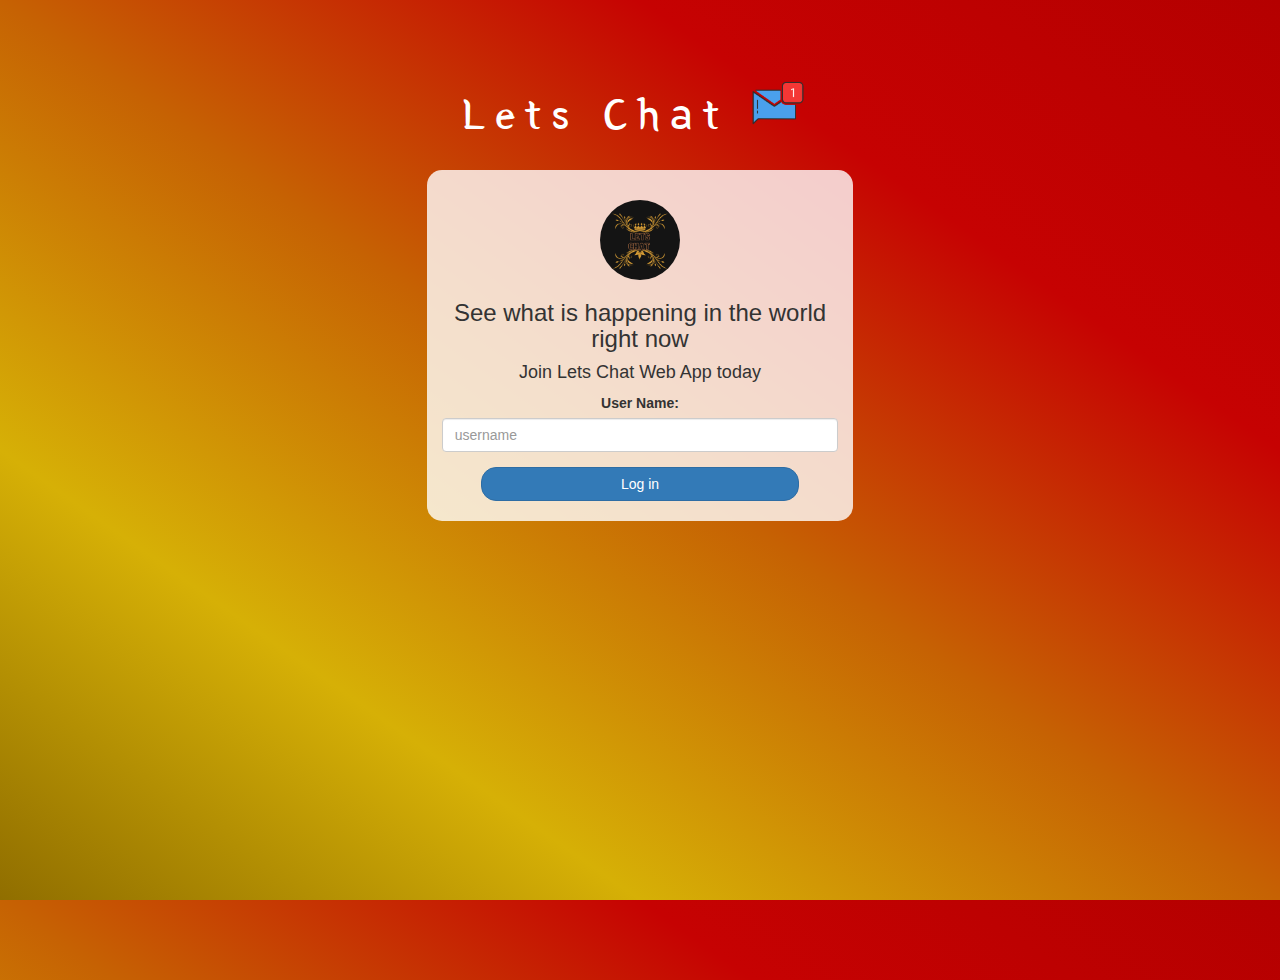
<file: index.html>
<!DOCTYPE html>
<html>
<head>
	<title>Lets Chat Web App</title>
<link href="https://fonts.googleapis.com/css?family=Yeon+Sung&display=swap" rel="stylesheet"><meta name="viewport" content="width=device-width, initial-scale=1">

<link rel="stylesheet" href="https://maxcdn.bootstrapcdn.com/bootstrap/3.4.0/css/bootstrap.min.css">
<script src="https://ajax.googleapis.com/ajax/libs/jquery/3.4.1/jquery.min.js"></script>
<script src="https://maxcdn.bootstrapcdn.com/bootstrap/3.4.0/js/bootstrap.min.js"></script>

<link rel="stylesheet" type="text/css" href="style.css">
<script src="kwitter.js"></script>
</head>
<body>
<center>
	<h1 class="header">	
		Lets Chat	<sup>
	<img src="m2.png">
	</sup>
</h1>
	<div class="col-lg-4 col-md-6 col-sm-6 col-xs-11 login_div">
	<img src="Lets Chat.png" class="logo">
		<h3 >See what is happening in the world right now</h3>
		<h4 >Join Lets Chat Web App today</h4>
		<div class="form-group">
		  <label >User Name:</label>
<input type="text" id="username" class="form-control" placeholder="username">
		</div>
		<button id="login_button" class="btn btn-primary" onclick="adduser()">Log in</button>
		<br><br>
	</div>
</center>
</body>
</html>
</file>
<file: style.css>
html, body
{
  height: 100%;
  margin: 0;
}

body
{
background-image: linear-gradient(to right top, #906e00, #d6b006, #c66203, #c60202, #b40000);
}

.header
{
	color: white;font-family: 'Yeon Sung';font-size: 45px;letter-spacing: 10px;margin-top: 80px;
}
.header img
{
	width: 80px;margin-left: -15px;
}

.login_div
{
	background: rgba(255,255,255,0.8);float: none;border-radius: 15px;
}

.logo
{
	width: 80px;margin-top: 30px;border-radius: 40px;
}

#login_button
{
	width: 80%;border-radius: 15px;
}

.room_name
{
	cursor: pointer;
	font-size: 20px;
}


#logout
{
	font-size: 20px; float: right;
}


#output
{
	padding: 10px; width:80%;background: rgba(255,255,255,0.8);border-radius: 15px;
}

.input_div_room_page
{
	width: 80%;
}

.input_div label
{
	color: white;font-size: 20px;
}


.input_div_message_page
{
	position: fixed;bottom: 0px;width: 100%;background: rgba(255,255,255,0.8);
}
.input_div_message_page label
{
	color: black;
}
.input_div_message_page #msg
{
	width: 80%;
}
.input_div_message_page button
{
	margin-top: 15px;
	width: 50%; 
}
.color_white
{
	color: white
}

.user_tick
{
	width:20px;
}
.message_h4
{
	padding-left:5px;color:grey;
}
</file>
